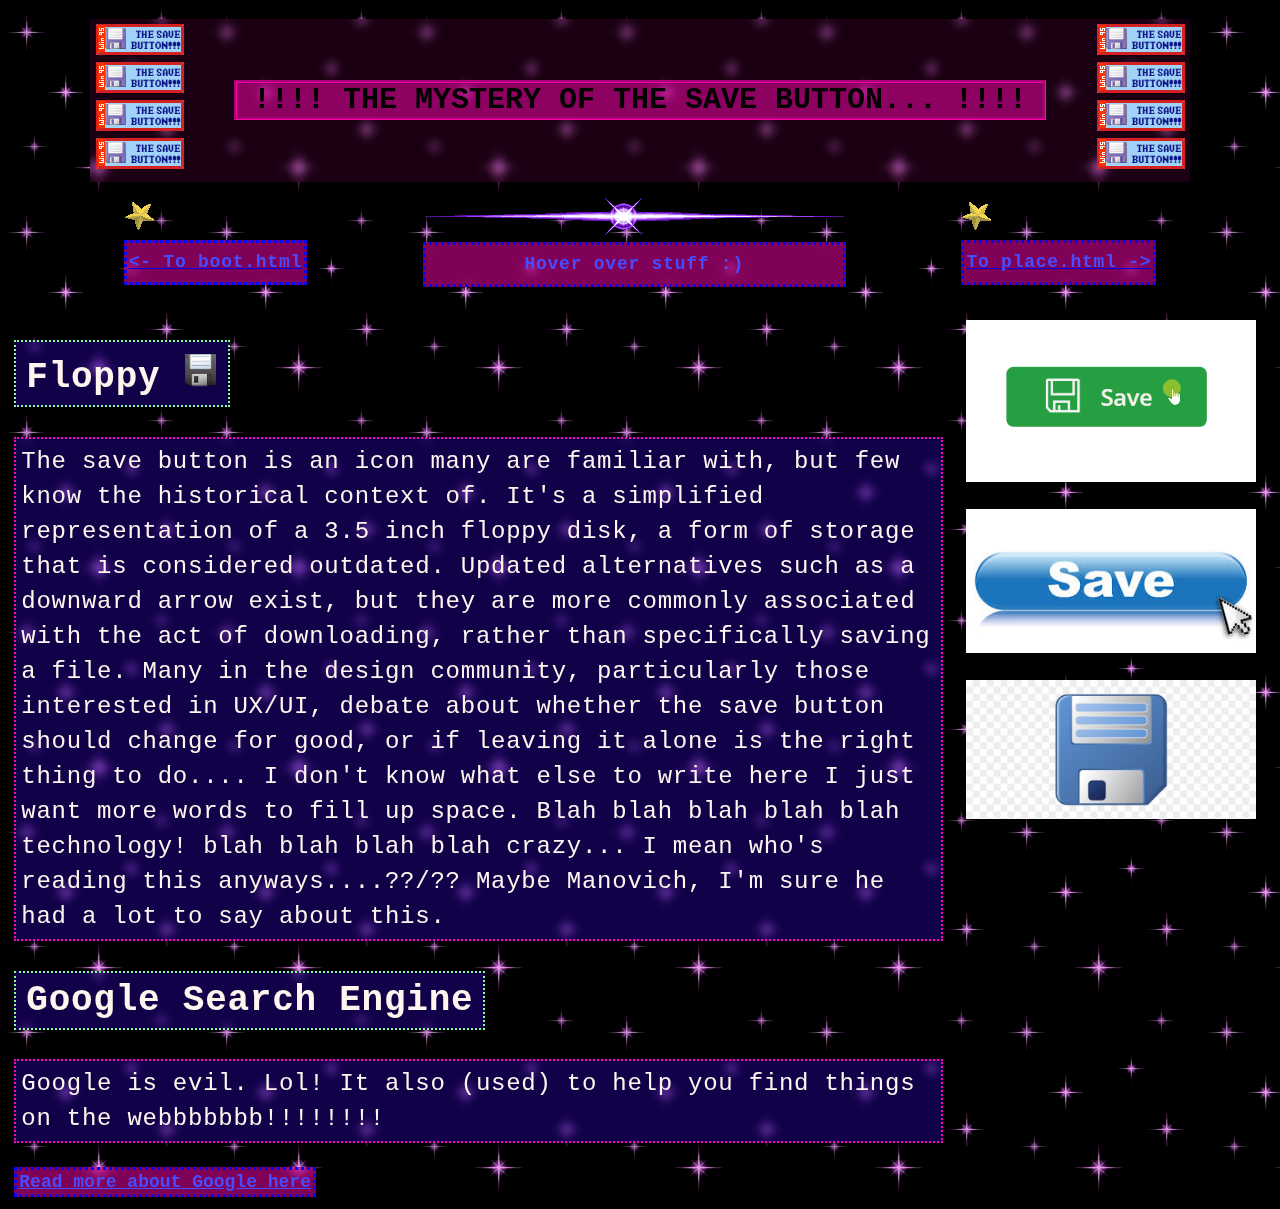
<file: index.html>
<!DOCTYPE html>
<html lang="en">
<head>
    <meta charset="UTF-8">
    <meta name="viewport" content="width=device-width, initial-scale=1.0">
    <link rel="stylesheet" type="text/css" href="visual.css">
    <title>Paulina's Circle</title>
</head>
<body>

    <section class="banner">
            <ul class="button-column">

                <li class="banner-item">
                    <a href="https://en.wikipedia.org/wiki/Floppy_disk#Legacy">
                        <img src="images\button.gif" id="button-1">
                        <img src="images\button2.gif" id="button-2">
                    </a>
                </li>
                <li class="banner-item">
                    <a href="https://www.hanselman.com/blog/the-floppy-disk-means-save-and-14-other-old-people-icons-that-dont-make-sense-anymore">
                        <img src="images\button.gif" id="button-1">
                        <img src="images\button2.gif" id="button-2">
                    </a>
                </li>
                <li class="banner-item">
                    <a href="https://en.wikipedia.org/wiki/Floppy_disk#Legacy">
                        <img src="images\button.gif" id="button-1">
                        <img src="images\button2.gif" id="button-2">
                    </a>
                </li>
                <li class="banner-item">
                    <a href="https://en.wikipedia.org/wiki/Floppy_disk#Legacy">
                        <img src="images\button.gif" id="button-1">
                        <img src="images\button2.gif" id="button-2">
                    </a>
                </li>
            </ul>

            <div id="title-container">
                <h1 id="title">!!!! THE MYSTERY OF THE SAVE BUTTON... !!!!</h1>
            </div>

            <ul class="button-column">

                <li class="banner-item">
                    <a href="https://en.wikipedia.org/wiki/Floppy_disk#Legacy">
                        <img src="images\button.gif" id="button-1">
                        <img src="images\button2.gif" id="button-2">
                    </a>
                </li>
                <li class="banner-item">
                    <a href="https://www.hanselman.com/blog/the-floppy-disk-means-save-and-14-other-old-people-icons-that-dont-make-sense-anymore">
                        <img src="images\button.gif" id="button-1">
                        <img src="images\button2.gif" id="button-2">
                    </a>
                </li>
                <li class="banner-item">
                    <a href="https://en.wikipedia.org/wiki/Floppy_disk#Legacy">
                        <img src="images\button.gif" id="button-1">
                        <img src="images\button2.gif" id="button-2">
                    </a>
                </li>
                <li class="banner-item">
                    <a href="https://en.wikipedia.org/wiki/Floppy_disk#Legacy">
                        <img src="images\button.gif" id="button-1">
                        <img src="images\button2.gif" id="button-2">
                    </a>
                </li>
            </ul>
    </section>

    <!-- commentssss likeeee thisssss-->
    <section class="divider-row">
        <div class="divider-item">
            <a href="boot.html">
                <img src="images/hosiz.gif">
                <p class="divider-text"> <- To boot.html</p>
            </a>
        </div>
        <div class="divider-item">
            <img src="images/_orb_lavender.gif">
            <p class="divider-text"> Hover over stuff :) </p>
        </div>
        <div class="divider-item">
            <a href="place.html">
                <img src="images/hosiz.gif">
                <p class="divider-text">To place.html -></p>
            </a>
        </div>
    </section>

    <section class="main-body">

        <div class="text-container">
            <div class="my-text">
                <h2>Floppy <img src="images/document-save.png"></h2> 
                <p> The save button is an icon many are familiar with, but few know the historical context of. It's a simplified representation of a 3.5 inch floppy disk, a form of storage that is considered outdated. Updated alternatives such as a downward arrow exist, but they are more commonly associated with the act of downloading, rather than specifically saving a file. Many in the design community, particularly those interested in UX/UI, debate about whether the save button should change for good, or if leaving it alone is the right thing to do.... I don't know what else to write here I just want more words to fill up space. Blah blah blah blah blah technology! blah blah blah blah crazy... I mean who's reading this anyways....??/?? Maybe Manovich, I'm sure he had a lot to say about this.</p>
            </div>

            <div class="their-text">
                <h2>Google Search Engine</h2>
                <p> Google is evil. Lol! It also (used) to help you find things on the webbbbbbb!!!!!!!!</p>
                <a href="https://lliwul.github.io/circle-lu/" class="divider-text">Read more about Google here</a>
            </div>
        </div>

        <div class="image-container">
            
            <img src="images/powerapps-buttonicon-1.gif" alt="image description">
        
            <img src="images/savebutton1.jpg" alt="image description">
            
            <img src="images/savebutton2.jpg" alt="image description">
            
        </div>
        

    </section>
</body>
</html>
</file>
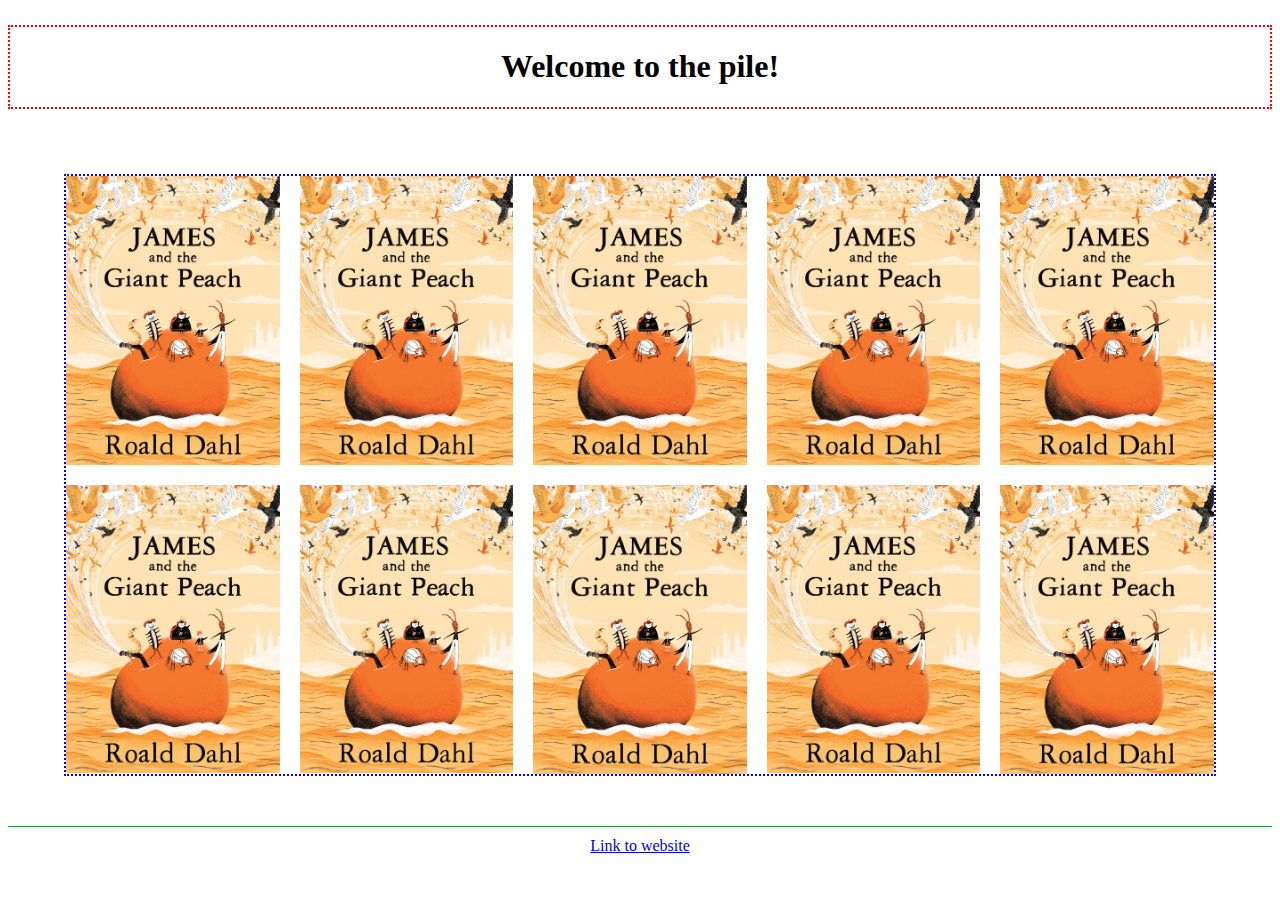
<file: Final/index.html>
<!DOCTYPE html>
<html lang="en">
<head>
    <meta charset="UTF-8">
    <meta name="viewport" content="width=device-width, initial-scale=1.0">
    <link rel="stylesheet" type="text/css" href="style.css">
    <title>The Pile</title>
</head>
<body>
    <section class="title">
        <div class="title-wrapper">
            <h1 id="main-title">Welcome to the pile!</h1>
        </div>
    </section>

    <section class="main-content">

        <div class="grid-wrapper">
            <div class="grid">

                <div class="grid-item" id="item-1">
                    <a href="test.html">
                        <img src="images/blank.jpg">
                    </a>
                </div>

                <div class="grid-item" id="item-2">
                    <a href="test.html">
                        <img src="images/blank.jpg">
                    </a>
                </div>

                <div class="grid-item" id="item-3">
                    <a href="test.html">
                        <img src="images/blank.jpg">
                    </a>
                </div>

                <div class="grid-item" id="item-4">
                    <a href="test.html">
                        <img src="images/blank.jpg">
                    </a>
                </div>

                <div class="grid-item" id="item-5">
                    <a href="test.html">
                        <img src="images/blank.jpg">
                    </a>
                </div>

                <div class="grid-item" id="item-6">
                    <a href="test.html">
                        <img src="images/blank.jpg">
                    </a>
                </div>

                <div class="grid-item" id="item-7">
                    <a href="test.html">
                        <img src="images/blank.jpg">
                    </a>
                </div>

                <div class="grid-item" id="item-8">
                    <a href="test.html">
                        <img src="images/blank.jpg">
                    </a>
                </div>

                <div class="grid-item" id="item-9">
                    <a href="test.html">
                        <img src="images/blank.jpg">
                    </a>
                </div>

                <div class="grid-item" id="item-10">
                    <a href="test.html">
                        <img src="images/blank.jpg">
                    </a>
                </div>

            </div>
        </div>

    </section>

    <section class="footer">
        <div class="footer-wrapper">
            <a href="https://pauillustration.com">Link to website</a>
        </div>
    </section>
    
</body>
</html>
</file>
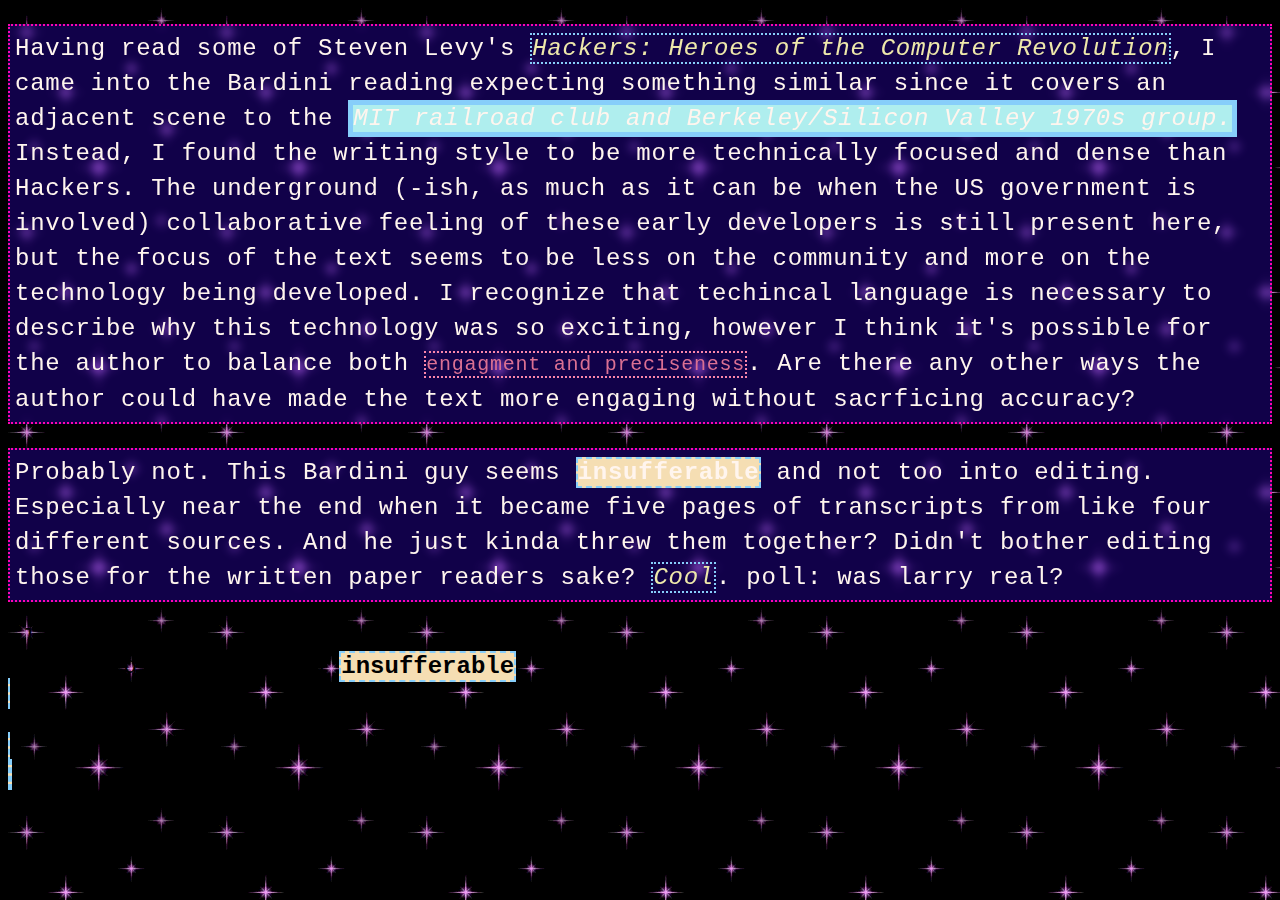
<file: boot.html>
<!DOCTYPE html>
<html lang="en">
<head>
    <meta charset="UTF-8">
    <meta name="viewport" content="width=device-width, initial-scale=1.0">
    <title>Document</title>
    <link rel="stylesheet" type="text/css" href="visual.css">
</head>
<body>
    <div>

        <p>
             Having read some of Steven Levy's <i>Hackers: Heroes of the Computer Revolution</i>, I came into the Bardini reading expecting something similar since it covers an adjacent scene to the <cite>MIT railroad club and Berkeley/Silicon Valley 1970s group.</cite> Instead, I found the writing style to be more technically focused and dense than Hackers. The underground (-ish, as much as it can be when the US government is involved) collaborative feeling of these early developers is still present here, but the focus of the text seems to be less on the community and more on the technology being developed. I recognize that techincal language is necessary to describe why this technology was so exciting, however I think it's possible for the author to balance both <small>engagment and preciseness</small>.

             Are there any other ways the author could have made the text more engaging without sacrficing accuracy?
        </p>

    </div>

    <div>
        <p>
            Probably not. This Bardini guy seems <strong>insufferable</strong> and not too into editing. Especially near the end when it became five pages of transcripts from like four different sources. And he just kinda threw them together? Didn't bother editing those for the written paper readers sake? <i>Cool</i>. 

            poll: was larry real? 
        </p>

    </div>
    <div>
        <div id="button">click me</div>
        <div id="quote">This Bardini guy seems <strong>insufferable</div>
        <div id="author">Chris</div>
    </div>
    <script src="funstuff.js"></script>
</body>
</html>
</file>
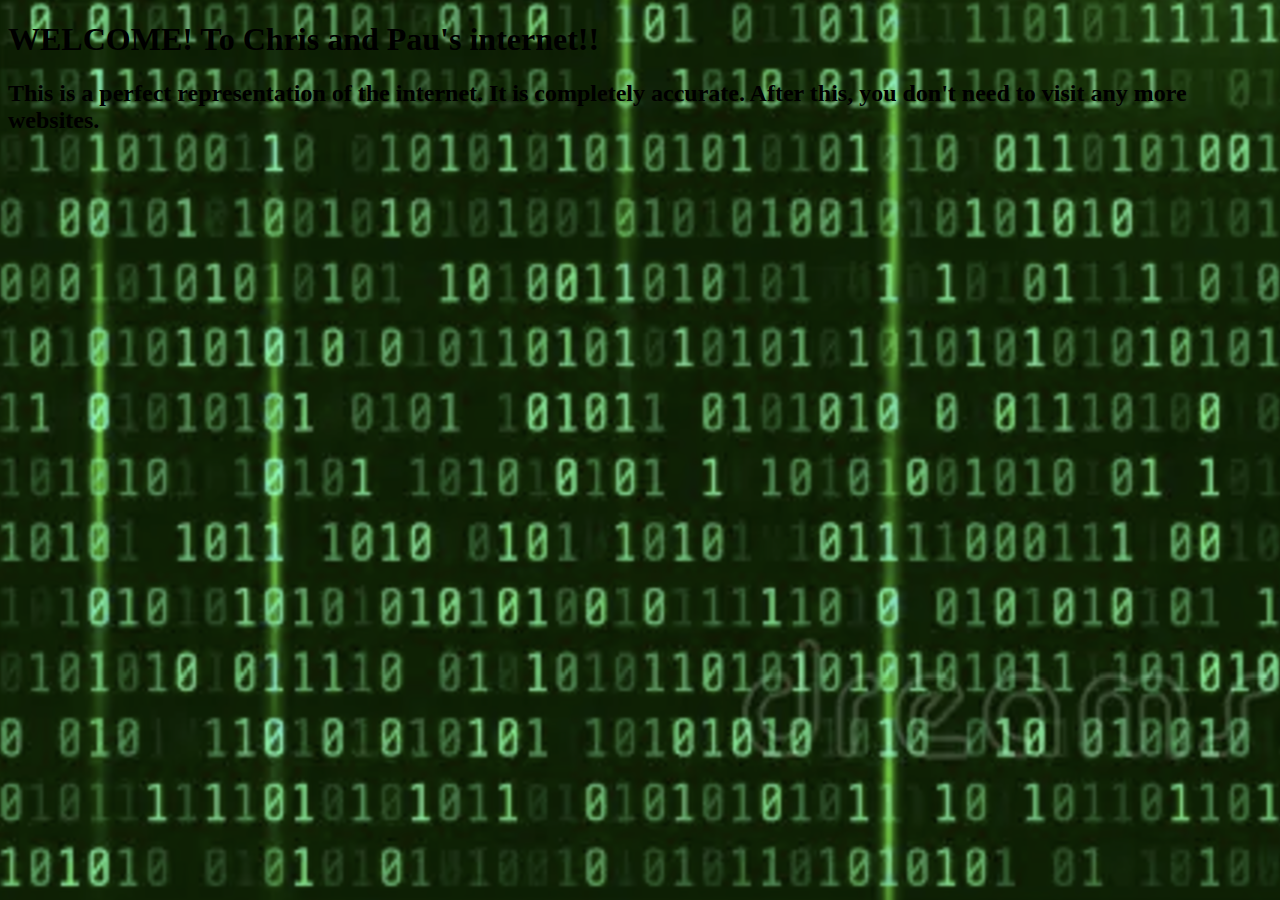
<file: event.html>
<!DOCTYPE html>
<html lang="en-US">
    <head>
        <meta charset="utf-8" />
        <meta name="viewport" content="width=device-width, initial-scale=1" />
        <link rel="stylesheet" href="event.css" type="text/css" />
    </head>
    <body>
        <h1 id="title">WELCOME! To Chris and Pau's internet!!</h1>

        <h2 id="subtitle">This is a perfect representation of the internet. It is completely accurate. After this, you don't need to visit any more websites.</h2>

        <script src="event.js"></script>
    </body>
</html>
</file>
<file: visual.css>
html {
    box-sizing: border-box;
}
*,*:before,*:after {
    box-sizing:inherit;
}

body {
    font-size: 24px;
    background-image: url('images/background.gif');
    font-family: 'Courier New', Courier, monospace;
}

body::-webkit-scrollbar {
    width: 1rem;
}

body::-webkit-scrollbar-thumb {
    background: rgb(255, 4, 176);
}

body::-webkit-scrollbar-track {
    background: #0d0612;
}


/* banner stuff, it's a mess */

.banner {
    display: flex;
    flex-direction: row;
    justify-content: space-evenly;
    min-width: fit-content;
    max-width: 1100px;
    margin-top: 1.5%;
    margin-inline: auto;
    background-color: rgba(255, 4, 176, 0.1);
    backdrop-filter: blur(5px);
    animation: border-animate 4s linear infinite alternate;
}

@keyframes border-animate {
    0% { border: dotted  rgb(255, 4, 176); }
    50% { border: dashed #0008ff; }
    100% { border: solid #5f00dc; }
}

.button-column {
    list-style-type: none;
    flex-direction: column;
    align-content: center;
    margin: 0.5%;
    padding: 0;
}

.banner-item {
    flex: 1;
    position: relative;
}

#button-1 {
    position: absolute;
}

#button-1:hover {
    opacity: 0;
}

#title-container {
    flex: 4;
    align-content: center;
    padding: 0.5;
}

#title {
    animation: rainbow 4s linear infinite;
    text-align: center;
    font-size: 30px;
    background-color: rgba(255, 4, 176, 0.5);
    border: groove rgba(255, 4, 176, 1);
    margin-inline: 5%;
}

@keyframes rainbow {
    0% { color: #ff0000; }
    12.5% { color: #FF7F00; }
    25% { color: #FFFF00; }
    37.5% { color: #00FF00; }
    50% { color: #058b30; }
    62.5% { color: #00bbff; }
    75% { color: #0008ff; }
    87.5% { color: #5f00dc; }
    100% { color: #ff049a; }
}

/* divider stuff, still a mess */

.divider-row {
    display: flex;
    flex-direction: row;
    justify-content: space-evenly;
    margin-top: 1%;
    margin-bottom: 1%;
}

.divider-item {
    display: flex;
    flex-direction: column;
    justify-content: center;
}

.divider-text {
    margin-top: 1%;
    margin-bottom: 1%;
    font-size: 18px;
    font-weight: bold;
    color:#474dff;
    background-color: rgba(255, 4, 176, 0.5);
    backdrop-filter: blur(5px);
    border: dotted #0008ff;
    padding: 2px;
    text-align: center;
}

.divider-text:hover {
    animation: rainbow 4s linear infinite;
}


/* main body */

.main-body {
    display: grid;
    grid-template-areas: 
    "text images";
    grid-template-columns: 3fr 1fr;
    gap: 1%;
    padding: 0.5%;
}

p {
    border:2px dotted rgb(255, 4, 176);
    color: seashell;
    background-color: rgba(58, 4, 255, 0.288);
    backdrop-filter: blur(5px);
    letter-spacing: 0.75px;
    line-height: 35px;
    padding: 5px;
}

h2 {
    border:2px dotted rgb(135, 250, 146);
    color: seashell;
    background-color: rgba(58, 4, 255, 0.288);
    backdrop-filter: blur(5px);
    letter-spacing: 0.75px;
    line-height: 35px;
    padding: 10px;
    width: fit-content;
}

h2 img{
    height: 35px;
}

.text-container {
    grid-area: text;
}

.image-container {
    grid-area: images;
}

.image-container img{
    padding: 10px;
    width: 100%;
}

i{
    border:2px dotted lightskyblue;
    color: palegoldenrod;
}

cite{
    border:5px solid lightskyblue;
    background-color: paleturquoise;
}

small{
    border:2px dotted rgb(250, 135, 171);
    color: palevioletred;
}

strong{
    border:2px dashed lightskyblue;
    background-color: wheat;
}
</file>
<file: Final/style.css>
html {
    box-sizing: border-box;
}
*,*:before,*:after {
    box-sizing:inherit;
}

.body {
    display: flex;
    justify-content: center;
    align-items: center;
    background-image: url('images/pile_bg.png');
}


/* Title styling */

.title {
    display: flex;
    justify-content: center;
    margin-top: 25px;
    margin-bottom: 15px;
    border: dotted red 2px;
    background-image: url('images/Banner_note.png');
}

/* Main Grid */

.main-content {
    display: flex;
    justify-content: center;
}

.grid-wrapper {
    display: flex;
    justify-content: center;
    align-items: center;
    align-self: center;
    margin: 50px;
    border: dotted blue 2px;
    max-width: 90vw;
}

.grid {
    display: grid;
    grid-template-areas: 
    "book1 book2 book3 book4 book5"
    "book6 book7 book8 book9 book10";
    grid-template-rows: 1fr 1fr;
    grid-template-columns: 1fr 1fr 1fr 1fr 1fr;
    gap: 20px;
}

.grid-item img {
    width: 100%;
    height: auto;
    max-height: 34vh;
    display: block;
    object-fit: contain;
}

/* grid items */

#item-1 {
    grid-area: "book1";
}

#item-2 {
    grid-area: "book2";
}

#item-3 {
    grid-area: "book3";
}

#item-4 {
    grid-area: "book4";
}

#item-5 {
    grid-area: "book5";
}

#item-6 {
    grid-area: "book6";
}

#item-7 {
    grid-area: "book7";
}

#item-8 {
    grid-area: "book8";
}

#item-9 {
    grid-area: "book9";
}

#item-10 {
    grid-area: "book10";
}

/* footer */

.footer {
    display: flex;
    justify-content: center;
    align-items: center;
    padding: 10px;
    border-top: solid 1px #239837;
}
</file>
<file: event.css>
html {
    box-sizing: border-box;
}
*, *:before, *:after {
    box-sizing: inherit;
}

body {
    background-image: url('images/hackerbg.png');
}
</file>
